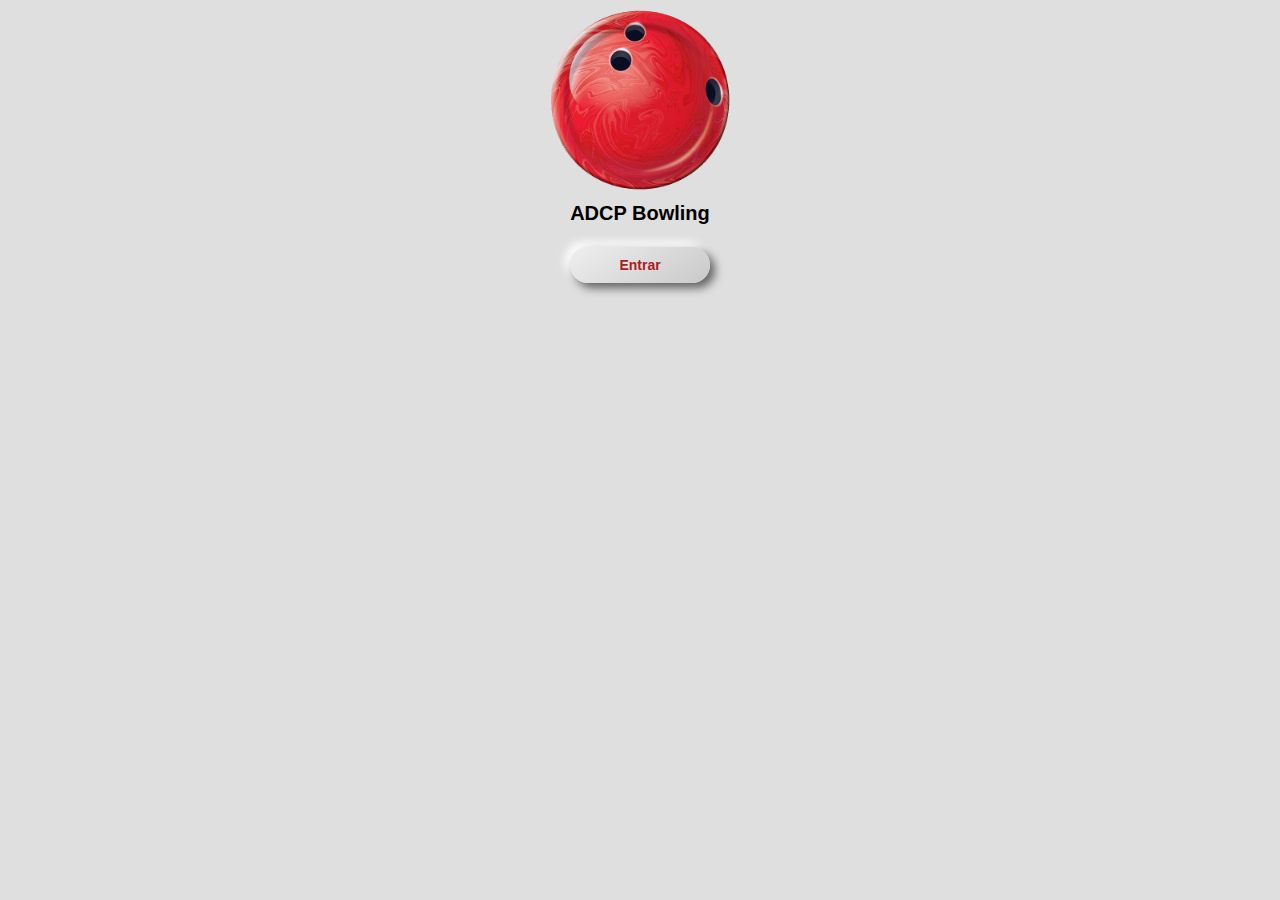
<file: index.html>
<!DOCTYPE html>
<html lang="en">
<head>
    <meta charset="UTF-8">
    <meta http-equiv="X-UA-Compatible" content="IE=edge">
    <meta name="viewport" content="width=device-width, initial-scale=1.0">
    <link rel="stylesheet" href="./css/styles.css">
    <title>ADCP Bowling</title>
</head>
<body class="body_index body">
    
    <section class="main_container">
        <figure class="main_container-img">
            <img src="./assets/pelota.png" alt="">
        </figure>

        <h1 class="main_container-title title">ADCP Bowling</h1>

        <a class="main_container-button" href="./control.html">Entrar</a>
    </section>
    
</body>
</html>
</file>
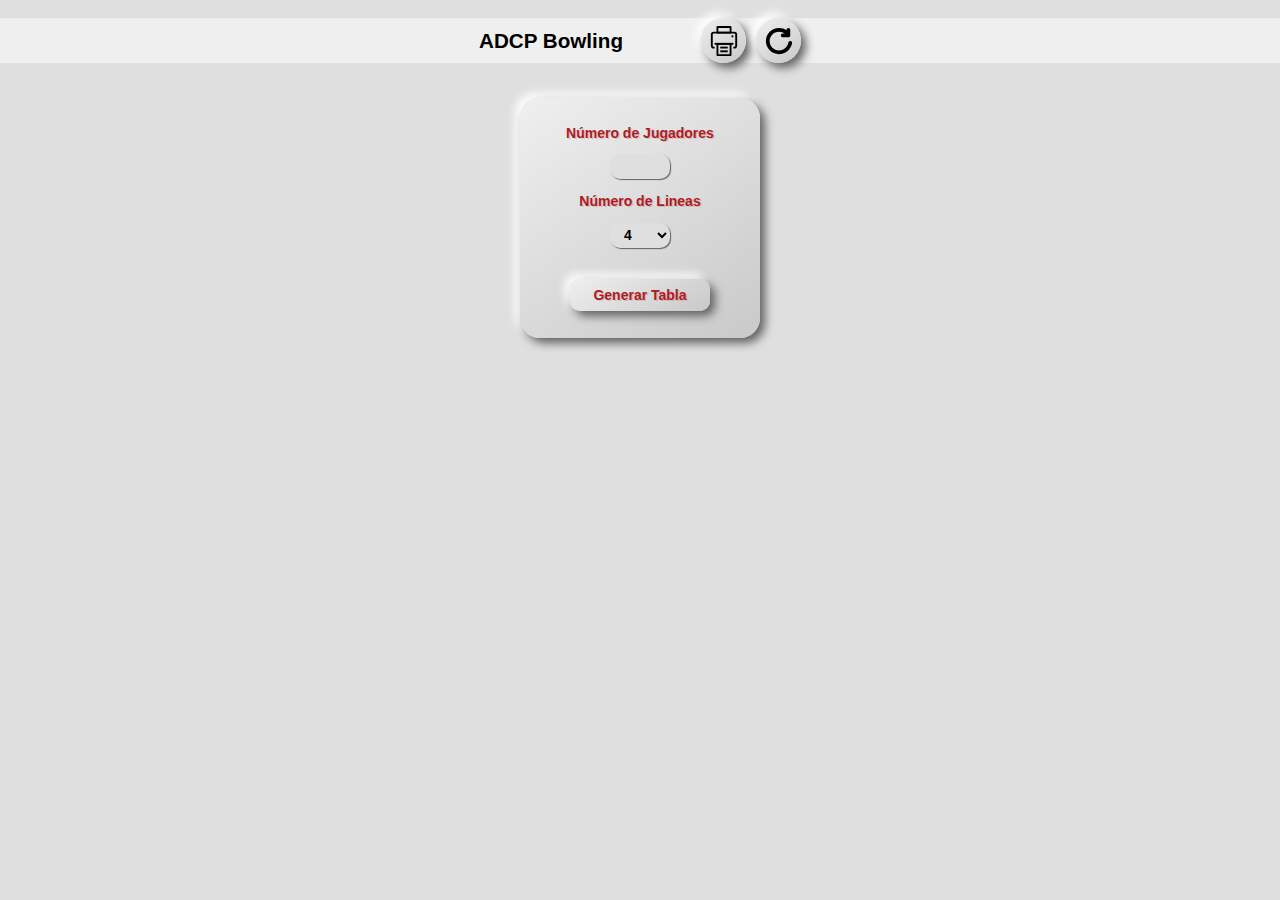
<file: control.html>
<!DOCTYPE html>
<html lang="en">
<head>
    <meta charset="UTF-8">
    <meta http-equiv="X-UA-Compatible" content="IE=edge">
    <meta name="viewport" content="width=device-width, initial-scale=1.0">
    <link rel="stylesheet" href="./css/styles.css">
    <title>Document</title> 
</head>
<body class="body_control body">
    <header class="header">
        <div class="header_wrapper">
            <h1 class="header_title title">ADCP Bowling</h1>
            <div class="header_panel-buttons">
                <figure class="print_button-wrapper">
                    <img class="print_button" src="./assets/print-Icon.svg" alt="impresora">
                </figure>
                <figure class="reload_button-wrapper">
                    <img class="reload_button" src="./assets/reload.svg" alt="reload">
                </figure>
            </div>
        </div>
    </header>

    <section class="mainRequirements">
        <form action="" class="main_requirements-wrapper">
            <label for="inputNumberPlayers">Número de Jugadores</label>
            <input type="number" id="inputNumberPlayers">
            <label for="inputNumberLines">Número de Lineas</label>
            <select name="inputNumberLines" id="inputNumberLines">
                <option value="4">4</option>
                <option value="6">6</option>
            </select>
            <button class="mainRequirements_button" type="button">Generar Tabla</button>
        </form>
    </section>

    <section class="mainTable"></section>

    <template id="template_wrapper" class="template_wrapper">
        <article class="players_data">
            <div class="inputName_wrapper">
                <label for="">Nombre:</label>
                <input type="text" id="inputName">
            </div>
            <div class="hdTrack_wrapper">
                <div class="inputHD_wrapper">
                    <label for="">HD:</label>
                    <input type="number" id="inputHD">
                </div>
                <div class="inputTrack_wrapper">
                    <label for="">Pista:</label>
                    <input type="number" id="inputTrack">
                </div>
            </div>
            <div class="inputLines_wrapper">
                <label for="inputLines">Lineas:</label>

            </div>
        </article>
    </template>

    <div class="panel_buttons-calculate">
        <button class="button_cut">Corte +H</button>
        <button class="button_calculate" type="button">Establecer Rank +H</button>
        <button class="decoration"></button>
        <button class="button_calculate-withoutH" type="button">Establecer Rank -H</button>
        <button class="button_cut-withoutH">Corte -H</button>
    </div>

    
    <section class="rank_wrapper"></section>
    
    <template class="template_rank-titles">
        <div class="rank_wrapper-titles">
            <h3 class="rank_wrapper-title-pos">Pos.</h3>
            <h3 class="rank_wrapper-title-players">Jugadores</h3>
            <h3 class="rank_wrapper-title-lines">Lineas</h3>
            <h3 class="rank_wrapper-title-scrt">Scrt</h3>
            <h3 class="rank_wrapper-title-hd">HD</h3>
            <h3 class="rank_wrapper-title-serie">Serie</h3>
            <h3 class="rank_wrapper-title-prom">Prom.</h3>
        </div>
    </template>

    <figure class="up_button-wrapper hidden">
        <img class="up_button" src="./assets/up.svg" alt="up">
    </figure>

    <script src="./index.js" type="module"></script>
</body>
</html>
</file>
<file: css/styles.css>
:root{
    --main-font: sans-serif;
    --font-size-normal: 20px;
    --font-size-small: 14px;
    --main-color: #dfdfdf;
    --second-color: #ad1b23;
    --main-modal-color: rgb(223, 223, 223, 0.85);
    --second-modal-color: rgba(173, 27, 35, 0.2);
} 

* {
    margin: 0;
    padding: 0;
    box-sizing: border-box;
}

html {
    font-size: 64.5%;
    font-family: var(--main-font);
}

.body {
    height: auto;
    display: grid;
    background-color: var(--main-color);
    place-content: center;
    padding: 0;
}

.header{
    position: fixed;
    width: 100%;
    display: flex;
    justify-content: center;
    align-items: center;
    margin-bottom: 22px;
    background-color: #efefef;
}

.header_wrapper{
    display: flex;
    align-items: center;
    width: 100%;
    max-width: 400px;
    justify-content: space-around;
}

.header_panel-buttons{
    width: 100px;
    display: flex;
    justify-content: space-between;
}

.header .print_button-wrapper{
    display: flex;
    justify-content: center;
    align-items: center;
    width: 45px;
    height: 45px;
    cursor: pointer;

    border-radius: 50px;
    background: linear-gradient(145deg, #efefef, #c9c9c9);
    box-shadow:  5px 5px 10px #626262,
            -5px -5px 10px #ffffff;
}

.header .print_button-wrapper:hover{
    box-shadow: inset 25px 25px 50px #bebebe,
            inset -25px -25px 50px #ffffff;
}

.header .print_button{
    width: 30px;
}

.header .reload_button-wrapper{
    display: flex;
    justify-content: center;
    align-items: center;
    width: 45px;
    height: 45px;
    cursor: pointer;

    border-radius: 50px;
    background: linear-gradient(145deg, #efefef, #c9c9c9);
    box-shadow:  5px 5px 10px #626262,
            -5px -5px 10px #ffffff;
}

.header .reload_button-wrapper:hover{
    box-shadow: inset 25px 25px 50px #bebebe,
            inset -25px -25px 50px #ffffff;
}

.header .reload_button{
    width: 30px;
}

.up_button-wrapper{
    position: fixed;
    display: flex;
    z-index: 999;
    justify-content: center;
    align-items: center;
    width: 45px;
    height: 45px;
    cursor: pointer;
    right: 2vw;
    bottom: 2vh;

    border-radius: 50px;
    background: linear-gradient(145deg, #efefef, #c9c9c9);
    box-shadow:  5px 5px 10px #626262,
            -5px -5px 10px #ffffff;

    transition: all 0.3s ease-out;
}

.up_button-wrapper:hover{
    box-shadow: inset 25px 25px 50px #bebebe,
            inset -25px -25px 50px #ffffff;
}

.up_button{
    width: 30px;
}

.hidden{
    opacity: 0;
    visibility: hidden;
}

.main_container {
    display: flex;
    flex-direction: column;
    justify-content: center;
    align-items: center;
    padding: 0 25px;
    margin-bottom: 300px;
}

img {
    width: 200px;
}

.main_container-title{
    padding-bottom: 22px;
    font-size: var(--font-size-normal);
    text-align: center;
}

.main_container-button {
    width: 70%;
    text-align: center;
    color: var(--second-color);
    font-size: var(--font-size-small);
    font-weight: 800;
    text-decoration: none;
    padding: 10px;

    border-radius: 50px;
    background: linear-gradient(145deg, #efefef, #c9c9c9);
    box-shadow:  5px 5px 10px #626262,
            -5px -5px 10px #ffffff;
}

.main_container-button:hover{
    box-shadow: inset 25px 25px 50px #bebebe,
            inset -25px -25px 50px #ffffff;
}

.body_control{
    width: 100%;
    display: flex;    
    flex-direction: column;
    justify-content: flex-start;
    align-items: center;
    padding-top: 18px;
}

.mainRequirements{
    display: flex;
    flex-direction: column;
    align-items: center;
    justify-content: center;
    max-width: 240px;
    min-height: 240px;
    margin-top: 80px;
    padding: 0 20px;
    
    border-radius: 20px;
    background: linear-gradient(145deg, #efefef, #c9c9c9);
    box-shadow:  5px 5px 10px #626262,
            -5px -5px 10px #ffffff;
}

.main_requirements-wrapper{
    height: 200px;
    display: flex;
    flex-direction: column;
    justify-content: space-around;
    align-items: center;
}

.main_requirements-wrapper label{
    font-size: var(--font-size-small);
    color: var(--second-color);
    font-weight: bold;
    text-shadow: 1.5px 1px 0.5px var(--second-modal-color);
}

.main_requirements-wrapper input{
    width: 30%;
    height: 25px;
    outline: none;
    border: none;
    background-color: var(--main-color);
    font-size: var(--font-size-small);
    font-weight: bold;
    border-radius: 10px;
    padding-left: 10px;
    box-shadow: 1px 1px 1px #626262;
}

.main_requirements-wrapper select{
    width: 30%;
    height: 25px;
    outline: none;
    border: none;
    background-color: var(--main-color);
    font-size: var(--font-size-small);
    font-weight: bold;
    border-radius: 10px;
    padding-left: 10px;
    box-shadow: 1px 1px 1px #626262;
}

.main_requirements-wrapper button{
    width: 70%;
    text-align: center;
    text-shadow: 1.5px 1px 0.5px var(--second-modal-color);
    color: var(--second-color);
    font-size: var(--font-size-small);
    font-weight: 600;
    padding: 8px;
    text-decoration: none;
    border: none;
    margin-top: 18px;
    cursor: pointer;

    border-radius: 10px;
    background: linear-gradient(145deg, #efefef, #c9c9c9);
    box-shadow:  5px 5px 10px #626262,
            -5px -5px 10px #ffffff;
}

.main_requirements-wrapper button:hover{
    box-shadow: inset 25px 25px 50px #bebebe,
            inset -25px -25px 50px #ffffff;
}

.mainTable{
    width: 80%;
    max-width: 700px;
    height: auto;
    display: flex;
    flex-direction: column;
    justify-content: center;
    align-items: center;
    margin-top: 22px;
}

.mainTable input:focus,
#inputNumberPlayers:focus,
#inputNumberPlayers:hover,
.mainTable input:hover{
    background-color: #efefef;
}

.mainTable h4{
    display: block;
    width: 80%;
    text-align: center;
    font-size: var(--font-size-small);
    font-weight: bold;
    text-shadow: 1.5px 1px 0.5px var(--second-main-color);
    margin-bottom: 18px;
    padding-bottom: 6px;
    border-bottom: 1px solid black;
}

.players_data{
    max-width: 239px;
    height: 180px;
    display: flex;
    flex-direction: column;
    align-items: center;
    justify-content: space-around;
    margin-bottom: 10px;
}

.players_data .inputName_wrapper{
    width: 100%;
    display: flex;
    align-items: center;
}

.inputName_wrapper label{
    font-size: var(--font-size-small);
    color: var(--second-color);
    font-weight: bold;
    text-shadow: 1.5px 1px 0.5px var(--second-modal-color);
}

.inputName_wrapper input{
    width: 160px;
    height: 25px;
    outline: none;
    border: none;
    background-color: var(--main-color);
    font-size: var(--font-size-small);
    font-weight: bold;
    border-radius: 10px;
    padding-left: 10px;
    margin-left: 10px;
    box-shadow: 1px 1px 1px #626262;
}

.players_data .hdTrack_wrapper {
    width: 100%;
    display: flex;
    align-items: center;
}

.hdTrack_wrapper .inputHD_wrapper{
    display: flex;
    align-items: center;
}

.hdTrack_wrapper .inputTrack_wrapper{
    display: flex;
    align-items: center;
}

.hdTrack_wrapper label{
    font-size: var(--font-size-small);
    color: var(--second-color);
    font-weight: bold;
    text-shadow: 1.5px 1px 0.5px var(--second-modal-color);
}

.hdTrack_wrapper input{
    width: 50%;
    height: 25px;
    outline: none;
    border: none;
    background-color: var(--main-color);
    font-size: var(--font-size-small);
    font-weight: bold;
    border-radius: 10px;
    padding-left: 10px;
    margin-left: 10px;
    box-shadow: 1px 1px 1px #626262;
}

.players_data .inputLines_wrapper{
    width: 100%;
    height: 90px;
    display: grid;
    grid-template-columns: repeat(3, 1fr);
}

.inputLines_wrapper label{
    font-size: var(--font-size-small);
    color: var(--second-color);
    font-weight: bold;
    text-shadow: 1.5px 1px 0.5px var(--second-modal-color);
}

.inputLines_wrapper input{
    width: 55px;
    height: 25px;
    outline: none;
    border: none;
    background-color: var(--main-color);
    font-size: var(--font-size-small);
    font-weight: bold;
    border-radius: 10px;
    padding-left: 10px;
    margin-left: 10px;
    box-shadow: 1px 1px 1px #626262;
}

.panel_buttons-calculate{
    width: auto;
    display: flex;
    justify-content: center;
    align-items: center;
}

.button_cut{
    text-align: center;
    text-shadow: 1.5px 1px 0.5px var(--second-modal-color);
    color: var(--second-color);
    font-size: var(--font-size-small);
    font-weight: 600;
    padding: 10px 22px;
    text-decoration: none;
    border: none;
    margin-top: 18px;
    cursor: pointer;
    margin-right: -2px;

    border-radius: 10px 0 0 10px;
    background: linear-gradient(145deg, #efefef, #c9c9c9);
    box-shadow:  5px 5px 10px #626262,
            -5px -5px 10px #ffffff;
}

.button_cut:hover{
    box-shadow: inset 25px 25px 50px #bebebe,
            inset -25px -25px 50px #ffffff;
}

.button_calculate{
    text-align: center;
    text-shadow: 1.5px 1px 0.5px var(--second-modal-color);
    color: var(--second-color);
    font-size: var(--font-size-small);
    font-weight: 600;
    padding: 10px 22px;
    text-decoration: none;
    border: none;
    margin-top: 18px;
    cursor: pointer;
    margin-right: -2px;

    background: linear-gradient(145deg, #efefef, #c9c9c9);
    box-shadow:  5px 5px 10px #626262,
            -5px -5px 10px #ffffff;
}

.button_calculate:hover{
    box-shadow: inset 25px 25px 50px #bebebe,
            inset -25px -25px 50px #ffffff;
}

.button_calculate-withoutH{
    text-align: center;
    text-shadow: 1.5px 1px 0.5px var(--second-modal-color);
    color: var(--second-color);
    font-size: var(--font-size-small);
    font-weight: 600;
    padding: 10px 22px;
    text-decoration: none;
    border: none;
    margin-top: 18px;
    cursor: pointer;

    background: linear-gradient(145deg, #efefef, #c9c9c9);
    box-shadow:  5px 5px 10px #626262,
            -5px -5px 10px #ffffff;
}

.button_calculate-withoutH:hover{
    box-shadow: inset 25px 25px 50px #bebebe,
            inset -25px -25px 50px #ffffff;
}

.button_cut-withoutH{
    text-align: center;
    text-shadow: 1.5px 1px 0.5px var(--second-modal-color);
    color: var(--second-color);
    font-size: var(--font-size-small);
    font-weight: 600;
    padding: 10px 22px;
    text-decoration: none;
    border: none;
    margin-top: 18px;
    cursor: pointer;
    margin-left: -2px;

    border-radius: 0 10px 10px 0;
    background: linear-gradient(145deg, #efefef, #c9c9c9);
    box-shadow:  5px 5px 10px #626262,
            -5px -5px 10px #ffffff;
}

.button_cut-withoutH:hover{
    box-shadow: inset 25px 25px 50px #bebebe,
            inset -25px -25px 50px #ffffff;
}

.decoration{
    text-align: center;
    text-shadow: 1.5px 1px 0.5px var(--second-modal-color);
    color: var(--second-color);
    font-size: var(--font-size-small);
    font-weight: 600;

    padding: 18px 6px;
    text-decoration: none;
    border: none;
    margin-top: 18px;
    cursor: pointer;
    margin-right: 1px;
    margin-left: 3px;

    background: linear-gradient(145deg, #efefef, #c9c9c9);
    box-shadow:  5px 5px 10px #626262,
            -5px -5px 10px #ffffff;
}


.rank_wrapper{
    width: 80%;
    max-width: 800px;
    height: auto;
    display: flex;
    flex-direction: column;
    align-items: center;
    justify-content: flex-start;
    padding: 30px 0;
}

.rank_wrapper .rank_wrapper-titles{
    width: 100%;
    display: flex;
    justify-content: space-between;
    margin-bottom: 8px;
    font-size: var(--font-size-small);
}

.rank_wrapper .rank_wrapper-titles .rank_wrapper-title-pos{
    padding-left: 5px;
}

.rank_wrapper .rank_wrapper-titles .rank_wrapper-title-players{
    padding-left: 50px;
}

.rank_wrapper .rank_wrapper-titles .rank_wrapper-title-lines{
    padding-left: 140px;
}

.rank_wrapper .rank_wrapper-titles .rank_wrapper-title-scrt{
    padding-left: 70px;
}

.rank_wrapper .rank_wrapper-titles .rank_wrapper-title-hd{
    padding-left: 10px;
}

.rank_wrapper .rank_wrapper-titles .rank_wrapper-title-prom{
    padding-right: 5px;
}

.rank_wrapper .rank_wrapper-player{
    width: 100%;
    display: flex;
    justify-content: space-between;
    padding: 6px;
    border-radius: 10px;
    margin-bottom: 4px;
    background-color: #efefef;
}

.rank_wrapper .rank_wrapper-player span{
    display: inline-block;
    font-size: var(--font-size-small);
    font-weight: bold;
}

.arrPlayer_Lines-wrapper{
    display: flex;
    justify-content: space-evenly;
}

@media only screen and (min-width: 800px){
    .mainTable{
        display: grid;
        grid-template-columns: repeat(2, 1fr);
        place-items: center;
    }

    .mainTable h4{
        grid-column: 1 / 3;
    }
}

@media only screen and (max-width: 630px){
    .panel_buttons-calculate{
        display: grid;
        width: 240px;
        height: 110px;
        grid-template-columns: calc(3, 1fr);
        grid-template-rows: 1fr 1fr;
    }

    .button_cut{
        border-radius: 10px 0 0 0;
    }

    .button_calculate{
        grid-column: 1 / 2;
        margin-top: 2px;
        border-radius: 0 0 0 10px;
    }

    .decoration{
        width: 6px;
        height: 92px;
        grid-column: 2 / 3;
        grid-row: 1 / 3;
        padding: 0;   
        z-index: 15;     
    }

    .button_cut-withoutH{
        grid-column: 3 / 4;
        grid-row: 1 / 2;
        border-radius: 0 10px 0 0;
    }

    .button_calculate-withoutH{
        grid-column: 3 / 4;
        margin-top: 2px;
        z-index: 10;
        border-radius: 0 0 10px 0;
    }    
}

@media only screen and (max-width: 840px){
    .rank_wrapper-player{
        display: grid !important;
        width: 100%;
        min-height: 80px;
        grid-template-columns: minmax(80px) repeat(4, 1fr);
        grid-template-rows: repeat(3, 1fr);
    }

    .rank_wrapper-titles{
        display: none !important;
    }

    .rank_wrapper-player *{
        height:fit-content;
    }

    /* Lines */
    .rank_wrapper-player div{
        margin: 0 auto;
        grid-column: 1 / 3;
        grid-row: 2 / 3;
    }

    /* Scrt */
    .rank_wrapper-player span:nth-child(4){        
        grid-column: 4 / 6;
        grid-row: 1 / 2;
    }

    /* HD */
    .rank_wrapper-player > span:nth-child(5){
        display: flex;
        width: 50px;
        grid-column: 4 / 6;
        grid-row: 2 / 3;
    }
    
    /* Serie */
    .rank_wrapper-player span:nth-child(6){
        grid-column: 4 / 6;
        grid-row: 3 / 4;
    }
    
    /* Prom. */
    .rank_wrapper-player span:nth-child(7){
        margin: auto;
        grid-column: 1 / 3;
        grid-row: 3 / 4;   
    }
}

@page{
    margin: 0;
}

@media print{    
    .mainRequirements,
    .mainTable,
    .panel_buttons-calculate,
    .header_panel-buttons,
    .up_button-wrapper,
    .scrt,
    .hd,
    .serie,
    .prom,
    .rank_wrapper-player span span
    {
        display: none;
        visibility: hidden;
    }

    .rank_wrapper{
        margin-top: 30px;
    }
}
</file>
